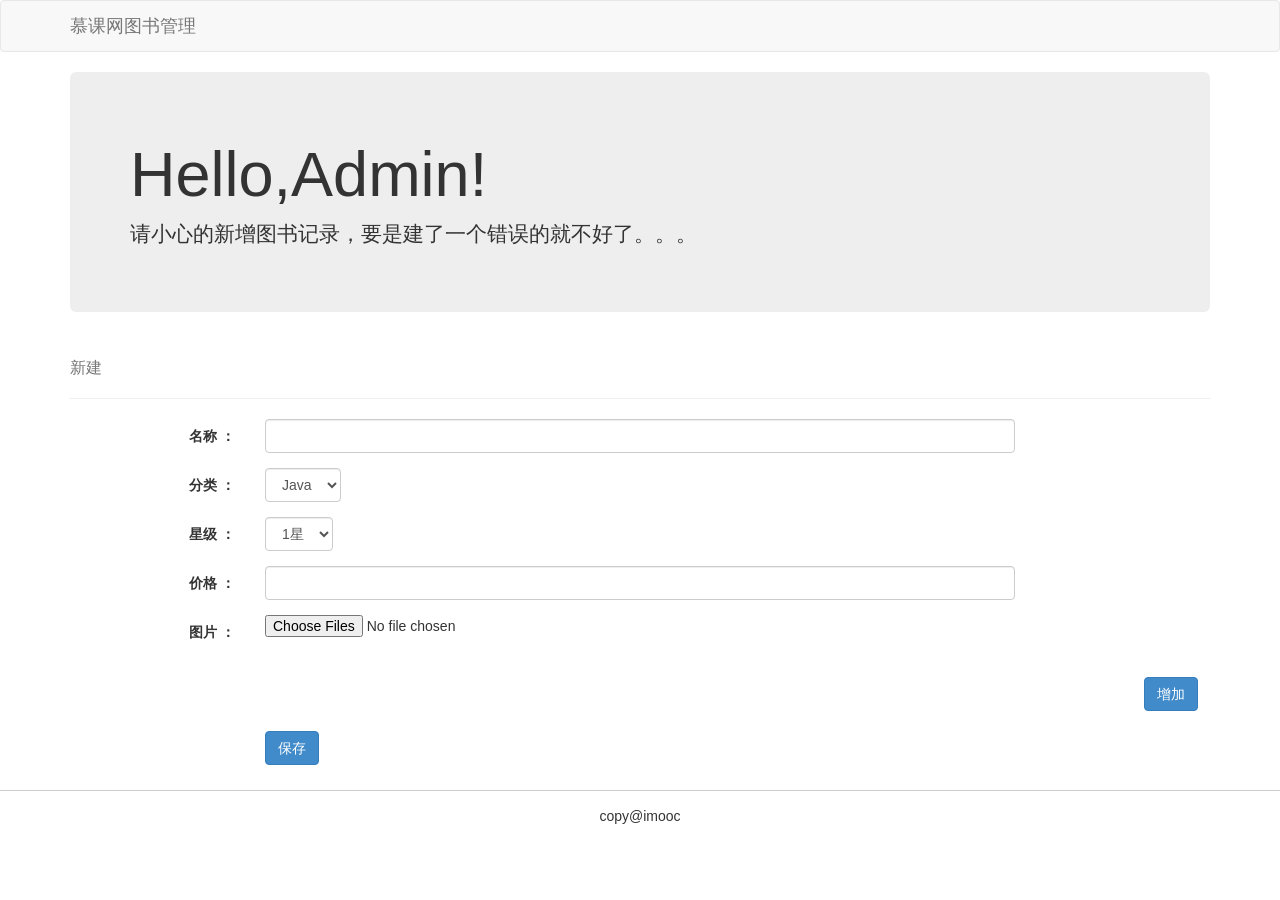
<file: BackStage/src/main/webapp/add_book.html>
<!DOCTYPE html>
<html>
    <head>
        <meta charset="UTF-8">
        <title>新建</title>
        <link rel="stylesheet" href="css/bootstrap.min.css">
        <link rel="stylesheet" href="css/add.css">
    </head>
    <body>
        <nav class="navbar navbar-default">
            <div class="container">
                <div class="navbar-header">
                    <a class="navbar-brand" href="/book/list.do">
                        慕课网图书管理
                    </a>
                </div>
            </div>
        </nav>
        <div class="container">
            <div class="jumbotron">
                <h1>Hello,Admin!</h1>
                <p>请小心的新增图书记录，要是建了一个错误的就不好了。。。</p>
            </div>
            <div class="page-header">
                <h3><small>新建</small></h3>
            </div>
            <form class="form-horizontal" action="/book/add.do" method="post" enctype="multipart/form-data">
                <div id="content">
                    <div class="form-group">
                        <label for="name" class="col-sm-2 control-label">名称 ：</label>
                        <div class="col-sm-8">
                            <input name="name" class="form-control" id="name">
                        </div>
                    </div>
                    <div class="form-group">
                        <label class="col-sm-2 control-label">分类 ：</label>
                        <div class="col-sm-8">
                            <select name="categoryId" class="col-sm-2 form-control" style="width: auto">
                                <!-- 此处数据需要从数据库中读取 -->
                                <option id="1" value="Java">Java</option>
                                <option id="2" value="Java">前端</option>
                            </select>
                        </div>
                    </div>
                    <div class="form-group">
                        <label class="col-sm-2 control-label">星级 ：</label>
                        <div class="col-sm-8">
                            <select name="level" class="col-sm-2 form-control" style="width: auto">
                                <option id="1" value="1">1星</option>
                                <option id="2" value="2">2星</option>
                                <option id="3" value="3">3星</option>
                                <option id="4" value="4">4星</option>
                                <option id="5" value="5">5星</option>
                            </select>
                        </div>
                    </div>
                    <div class="form-group">
                        <label class="col-sm-2 control-label">价格 ：</label>
                        <div class="col-sm-8">
                            <input name="price" type="number" class="form-control" id="price">
                        </div>
                    </div>
                    <div class="form-group">
                        <label class="col-sm-2 control-label">图片 ：</label>
                        <div class="col-sm-8">
                            <input name="smallImg" class="file-loading"
                                   type="file" multiple accept=".jpg,.jpeg,.png" data-min-file-count="1"
                                   data-show-preview="true">
                        </div>
                    </div>

                </div>
                <div align="right">
                    <button type="button" onclick="addContent()" class="btn btn-primary">增加</button>&nbsp;&nbsp;&nbsp;
                </div>
                <div class="form-group">
                    <div class="col-sm-offset-2 col-sm-10">
                        <button type="submit" class="btn btn-primary">保存</button>&nbsp;&nbsp;&nbsp;
                    </div>
                </div>
            </form>
        </div>
        <footer class="text-center" >
            copy@imooc
        </footer>
    <script type="text/javascript">
        var index = 1;
        function addContent() {
            var html =
                '           <h5 class="page-header"></h5>\n' +
                '           <div id="_div_"' + index + '>\n' +
                '               <div class="form-group">\n' +
                '                    <label for="name" class="col-sm-2 control-label">名称 ：</label>\n' +
                '                    <div class="col-sm-8">\n' +
                '                        <input name="name" class="form-control" id="name">\n' +
                '                    </div>\n' +
                '                </div>\n' +
                '                <div class="form-group">\n' +
                '                    <label class="col-sm-2 control-label">分类 ：</label>\n' +
                '                    <div class="col-sm-8">\n' +
                '                         <select name="categoryId" class="col-sm-2 form-control" style="width: auto">\n' +
                '                             <c:forEach var="item" items="${categories}">\n' +
                '                                 <option id="${item.id}" value="${item.id}">${item.name}</option>\n' +
                '                             </c:forEach>\n' +
                '                         </select>\n' +
                '                    </div>\n' +
                '                </div>\n' +
                '                <div class="form-group">\n' +
                '                    <label class="col-sm-2 control-label">星级 ：</label>\n' +
                '                    <div class="col-sm-8">\n' +
                '                        <select name="level" class="col-sm-2 form-control" style="width: auto">\n' +
                '                            <option id="1" value="1">1星</option>\n' +
                '                            <option id="2" value="2">2星</option>\n' +
                '                            <option id="3" value="3">3星</option>\n' +
                '                            <option id="4" value="4">4星</option>\n' +
                '                            <option id="5" value="5">5星</option>\n' +
                '                        </select>\n' +
                '                    </div>\n' +
                '                </div>\n' +
                '                <div class="form-group">\n' +
                '                    <label class="col-sm-2 control-label">价格 ：</label>\n' +
                '                    <div class="col-sm-8">\n' +
                '                        <input name="price" type="number" class="form-control" id="price">\n' +
                '                    </div>\n' +
                '                </div>\n' +
                '                <div class="form-group">\n' +
                '                    <label class="col-sm-2 control-label">图片 ：</label>\n' +
                '                    <div class="col-sm-8">\n' +
                '                        <input name="smallImg" class="file-loading"\n' +
                '                               type="file" multiple accept=".jpg,.jpeg,.png" data-min-file-count="1"\n' +
                '                               data-show-preview="true">\n' +
                '                    </div>\n' +
                '                </div>\n' +
                '             </div>\n';

            var newDiv = document.createElement('div');
            newDiv.id = '_' + index++;
            newDiv.innerHTML = html;
            document.getElementById('content').appendChild(newDiv);
        }
    </script>
    </body>
</html>
</file>
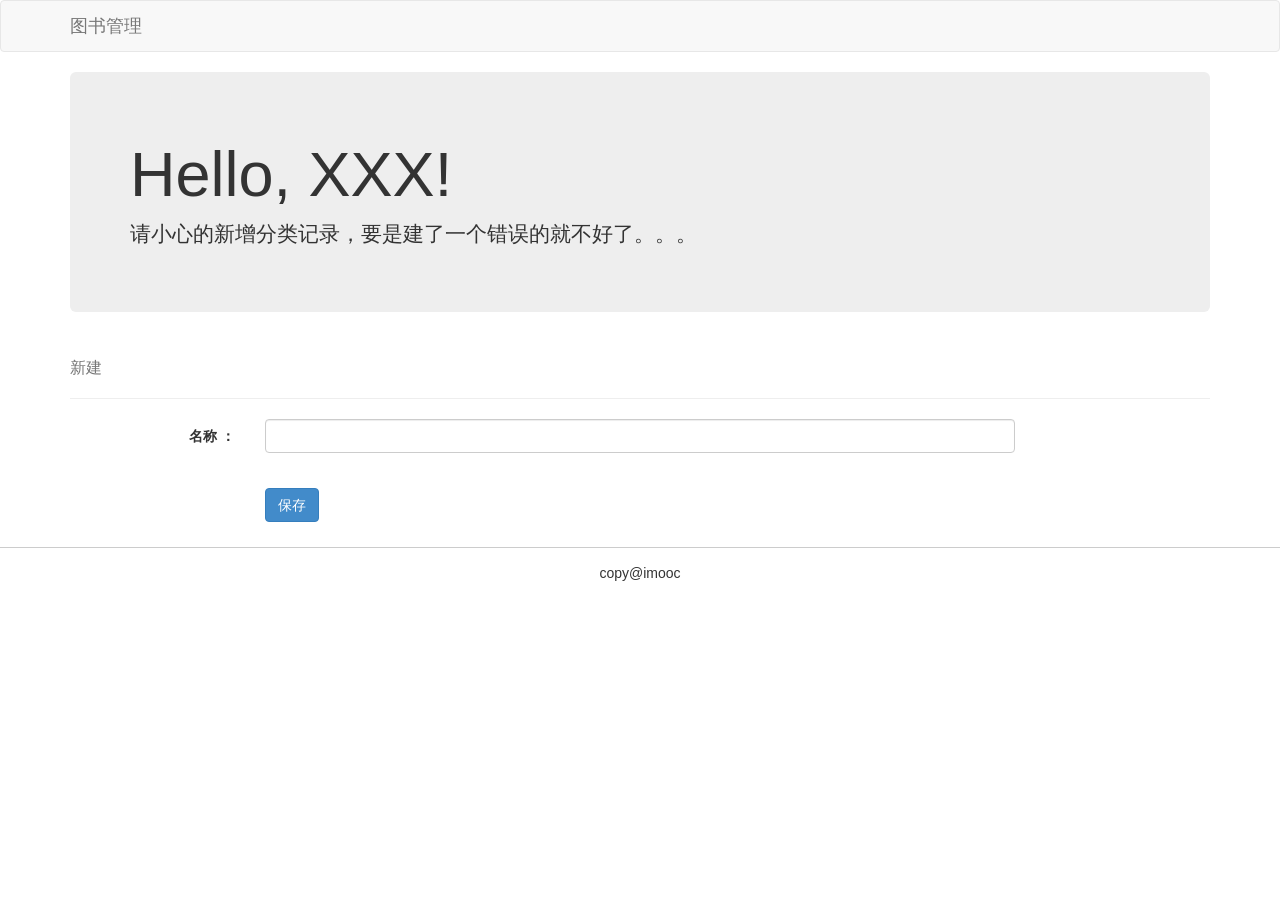
<file: BackStage/src/main/webapp/add_category.html>
<!DOCTYPE html>
<html>
    <head>
        <meta charset="UTF-8">
        <title>新建</title>
        <link rel="stylesheet" href="css/bootstrap.min.css">
        <link rel="stylesheet" href="css/add.css">
    </head>
    <body>
        <nav class="navbar navbar-default">
            <div class="container">
                <div class="navbar-header">
                    <a class="navbar-brand" href="/dept/list.do">
                        图书管理
                    </a>
                </div>
            </div>
        </nav>
        <div class="container">
            <div class="jumbotron">
                <h1>Hello, XXX!</h1>
                <p>请小心的新增分类记录，要是建了一个错误的就不好了。。。</p>
            </div>
            <div class="page-header">
                <h3><small>新建</small></h3>
            </div>
            <form class="form-horizontal" action="/dept/add.do" method="post">
                <div class="form-group">
                    <label for="name" class="col-sm-2 control-label">名称 ：</label>
                    <div class="col-sm-8">
                        <input name="name" class="form-control" id="name">
                    </div>
                </div>
                
                <div class="form-group">
                    <div class="col-sm-offset-2 col-sm-10">
                        <button type="submit" class="btn btn-primary">保存</button>&nbsp;&nbsp;&nbsp;
                    </div>
                </div>
            </form>
        </div>
        <footer class="text-center" >
            copy@imooc
        </footer>
    </body>
</html>
</file>
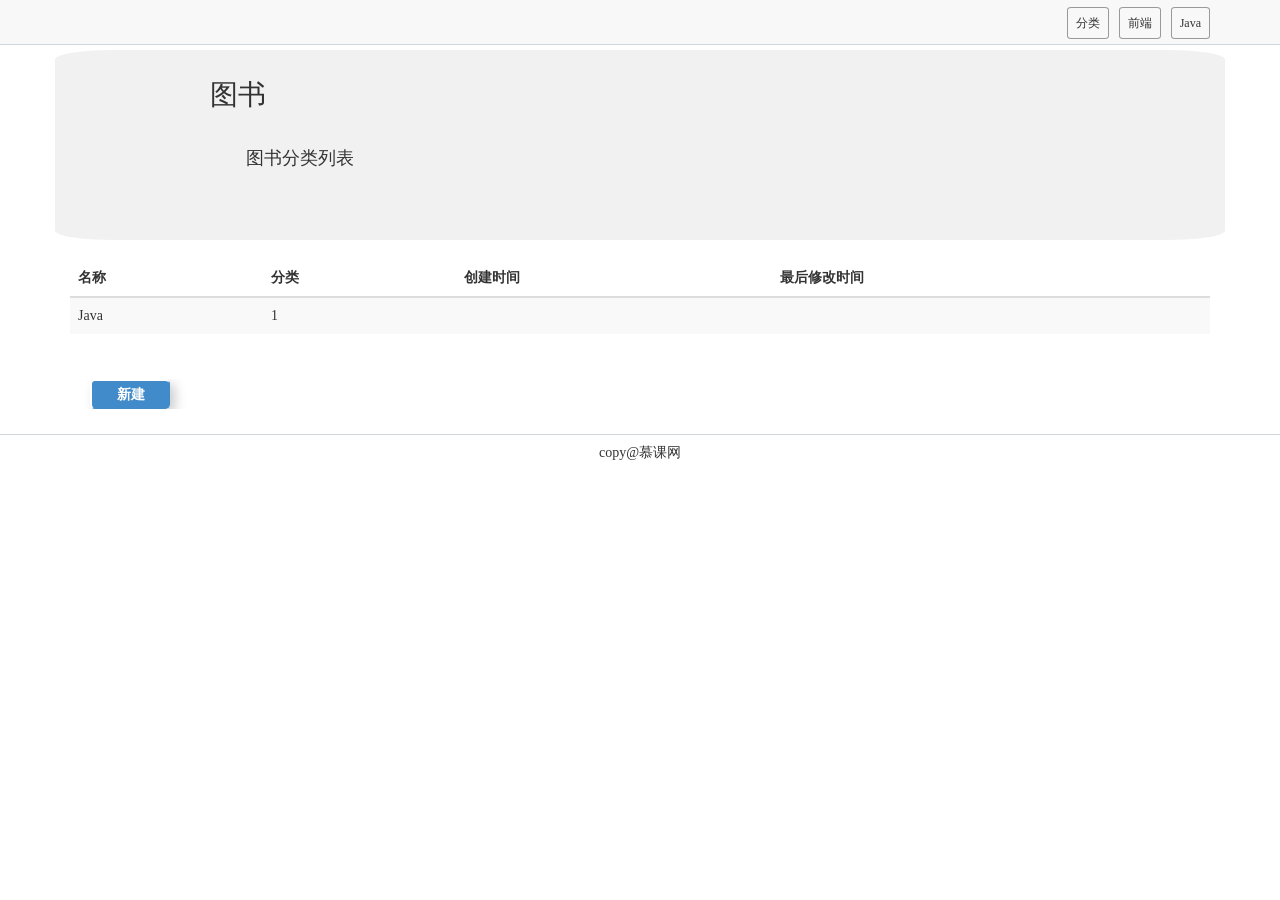
<file: BackStage/src/main/webapp/category.html>
<!DOCTYPE html>
<html>
    <head>
        <meta charset="UTF-8">
        <title>分类列表</title>
        <link rel="stylesheet" href="css/index.css">
        <link rel="stylesheet" href="css/bootstrap.min.css">
    </head>

    <body>
       <header>
            <div class="container">
               
                    <nav>
                            <a href="" >Java</a>
                    </nav>
                    <nav>
                            <a href="" >前端</a>
                    </nav>
                    <nav>
                        <a href="" >分类</a>
                    </nav>
               
            </div>
        </header>
        <section class="banner">
            <div class="container">
                <div>
                    <h1>图书</h1>
                    <p>图书分类列表</p>
                </div>
            </div>
        </section>
        <section class="main">
            <div class="container">
                <table class="table table-striped">
                    <thead>
                    <tr>
                        <th>名称</th>
                        <th>分类</th>
                        <th>创建时间</th>
                        <th>最后修改时间</th>
                    </tr>
                    </thead>
                    <tbody>
                        <c:forEach items="${depts}" var="dept">
                            <tr>
                                <td>Java</td>
                                <td>1</td>
                                <td></td>
                                <td></td>
                               

                            </tr>
                        </c:forEach>
                    </tbody>
                </table>
            </div>
        </section>
        <section class="page">
            <div class="container">
                <div id="fatie">
                    <a href=""><button>新建</button></a>
                </div>
            </div>
        </section>
        <footer>
            copy@慕课网
        </footer>
    </body>
</html>
</file>
<file: BackStage/src/main/webapp/css/add.css>
footer{
	padding:15px 0px;
	border-top:1px solid #ccc;
	margin-top:10px;
}
button{
	margin-top:20px;
}
</file>
<file: BackStage/src/main/webapp/css/index.css>
*{
	margin:0px;
	padding:0px;
	border:0;
	font-size:100%;
	font-family:"宋体";
}
ul{
	list-style:none;
}
a{
	text-decoration: none;
}
header,section,footer{
	width:100%;
	min-width:960px;
	margin:0 auto;
	height:auto;
}
.container{
	width:1150px;
	margin:0 auto;
}
header{
	height:45px;
	background:#F8F8F8;
	border-bottom:1px solid #d0d6d9;
}
header nav{
	float:right;
	line-height:45px;
}
header nav>a{
	padding:8px;
	margin-left:10px;
	border:1px solid #999;
	border-radius:10%;
	color:#333;
	font-size:12px;
}
.banner{
	margin-top:5px;
}
.banner>.container{
	overflow: hidden;
	height:190px;
	background: rgba(238,238,238,0.8);
	border-radius:5%;
}
.banner>.container>div{
	width:900px;
	margin:0 auto;
}
.banner h1{
	padding:20px;
	margin-top:10px;
	font-size: 2em;         
}
.banner p{
	padding:5px 20px 20px 20px;
	text-indent: 2em;
	font-size:18px;
}
.main{
	margin-top:20px;
}
.main>.container{
	height:auto;
}
.alt-item{
	width:100%;
	height:auto;
	margin-bottom:15px;
	background: #F9F9F9;
}
.alt-item>.alt-head{
	width:100%;
	text-align:center;
	padding-top:10px;
}
.alt-info{
	border-bottom: 1px solid #d0d6d9;
}
.alt-info>span{
	margin-left:10px;
	font-size:14px;
}
.alt-info>span>a{
	color:black;
}
.alt-item>.alt-content{
	padding:5px 10px 10px 10px;
	font-size:16px;
	letter-spacing: 2px;
}
.alt-content>h3{
	width:200px;
	margin:0 auto;
	white-space: nowrap;
	overflow: hidden;
	line-height: 30px;
}
.alt-content>p{
	text-indent: 2em;
	/*word-spacing:12px; */
	/*letter-spacing: 3px;*/
}
.page{
	margin:25px 0px;
	overflow: hidden;
}
#pagefy{
	float:right;
	margin-right:20px;
}
#pagefy ul li{
	float:left;
	margin-left:5px;
	padding:5px 0px;
	border:1px solid #428BCA;
}
#pagefy ul li a{
	padding:5px 10px;
	color:#428BCA;
}
#pagefy ul li a:hover{
	color:#428BCA;
	background-color:#EEEEEE;
}
 #fatie{
	float:left;
	margin-left:20px;
}
#fatie button{
	width:80px;
	height:30px;
	color:white;
	background-color:#428BCA;
	border:1px solid #428BCA;
	border-left:2px solid white;
	border-top:2px solid white;
	border-radius:5px;
	font-weight:bold;
	cursor:pointer;
	box-shadow:5px 5px 12px #ccc;
}
footer{
	margin-top:10px;
	line-height:35px;
	border-top:1px solid #d0d6d9;
	text-align:center;
}
body{
	padding-bottom: 70px;
}
</file>
